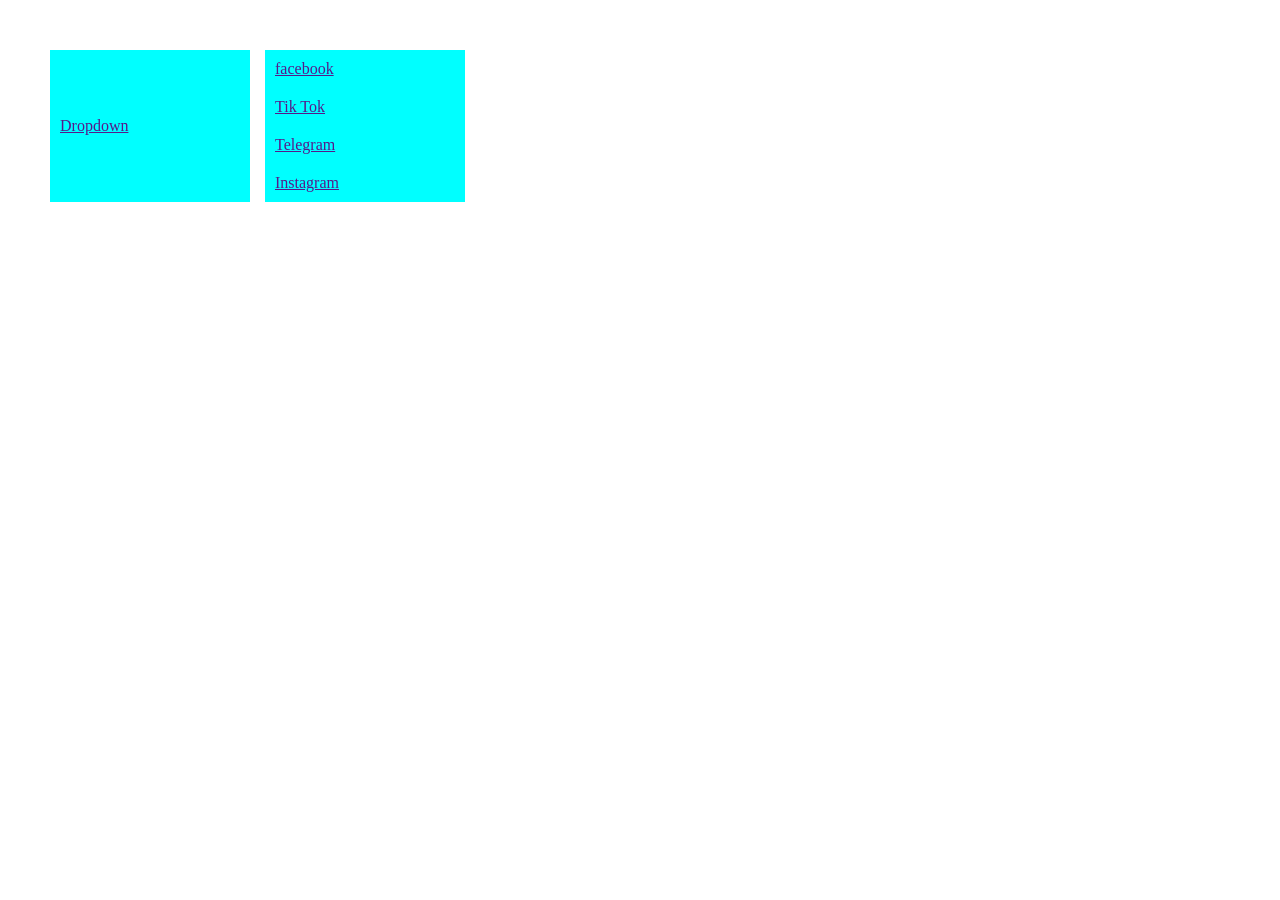
<file: dropdown/dropdown.html>
<!DOCTYPE html>
<html lang="en">
<head>
    <meta charset="UTF-8">
    <meta name="viewport" content="width=device-width, initial-scale=1.0">
    <title>Document</title>
    <style>
        *{
            margin: 0;
            padding: 0;
            box-sizing: border-box;
        }
        .manu{
            margin: 50px;
            display: flex;
            gap: 15px;
            list-style-type: none
        }
        .manu li{
            display: flex;
            align-items: center;
            justify-content: space-between;

            cursor: pointer;
            width: 200px;
            padding: 10px;
            position: relative;
            background-color: aqua;
        }
        .manu > li > .fa-arrow-up{
            color: white;
            font-size: 20px;
            transition: all 0.3s ease-in-out;
        }
        .manu > li:hover >.fa-arrow-up{
            transform: rotate(180deg);
            transition: all 0.3s ease-in-out;
        }
    </style>
</head>
<body>
    <ul class="manu">
        <li>
            <a href="">Dropdown</a>
            <i class="fa-solid fa-arrow-up"></i>
        </li>
        <ul class="dropdown">
            <li><a href="">facebook</a></li>
            <li><a href="">Tik Tok</a></li>
            <li><a href="">Telegram</a></li>
            <li><a href="">Instagram</a></li>

        </ul>
    </ul>
</body>
</html>
</file>
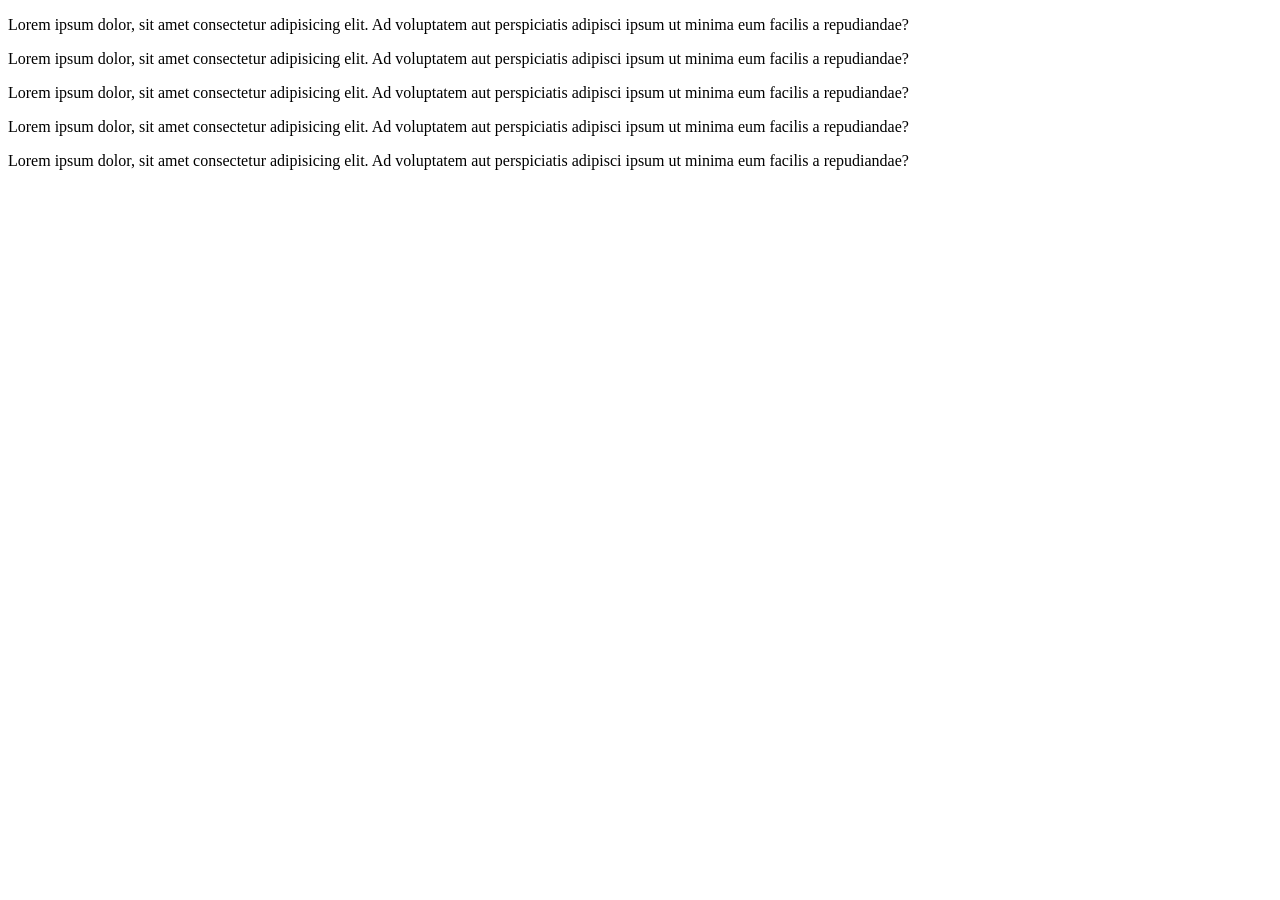
<file: update/update.html>
<!DOCTYPE html>
<html lang="en">
<head>
    <meta charset="UTF-8">
    <meta name="viewport" content="width=device-width, initial-scale=1.0">
    <title>Document</title>
</head>
<body>
    <p>Lorem ipsum dolor, sit amet consectetur adipisicing elit. Ad voluptatem aut perspiciatis adipisci ipsum ut minima eum facilis a repudiandae?</p>
    <p>Lorem ipsum dolor, sit amet consectetur adipisicing elit. Ad voluptatem aut perspiciatis adipisci ipsum ut minima eum facilis a repudiandae?</p>
    <p>Lorem ipsum dolor, sit amet consectetur adipisicing elit. Ad voluptatem aut perspiciatis adipisci ipsum ut minima eum facilis a repudiandae?</p>
    <p>Lorem ipsum dolor, sit amet consectetur adipisicing elit. Ad voluptatem aut perspiciatis adipisci ipsum ut minima eum facilis a repudiandae?</p>
    <p>Lorem ipsum dolor, sit amet consectetur adipisicing elit. Ad voluptatem aut perspiciatis adipisci ipsum ut minima eum facilis a repudiandae?</p>
    
</html>
</file>
